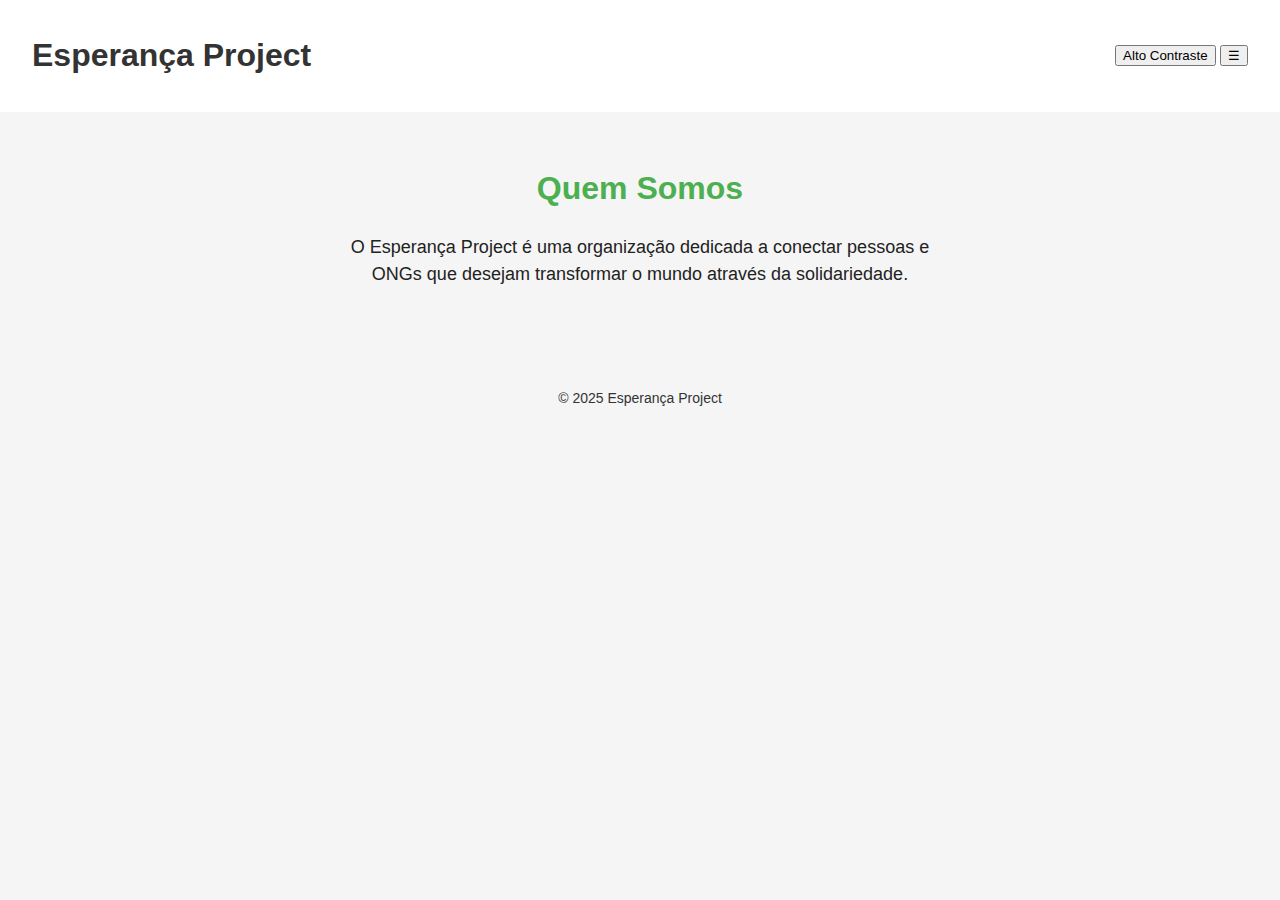
<file: index.html>
<!DOCTYPE html>
<html lang="pt-BR">
<head>
    <meta charset="UTF-8">
    <meta name="viewport" content="width=device-width, initial-scale=1.0">
    <title>Esperança Project - Início</title>

    <link rel="stylesheet" href="css/variables.css">
    <link rel="stylesheet" href="css/components.css">
    <link rel="stylesheet" href="css/style.css">
</head>
<body>
    <header>
        <h1>Esperança Project</h1>
        <nav class="navbar">
            <button onclick="alternarContraste()">Alto Contraste</button>
            <button id="menu-icon" onclick="toggleMenu()">☰</button>
            <ul class="nav-links">
              <li><a href="index.html" tabindex="0">Início</a></li> 
              <li><a href="projetos.html" tabindex="0">Projetos</a></li>
              <li><a href="cadastro.html" tabindex="0">Cadastro</a></li>
            </ul>

        </nav>
    </header>

    <main>
        <section>
            <h2>Quem Somos</h2>
            <p>O Esperança Project é uma organização dedicada a conectar pessoas e ONGs que desejam transformar o mundo através da solidariedade.</p>
        </section>
    </main>

    <footer>
        <p>&copy; 2025 Esperança Project</p>
    </footer>

<script src="js/main.js"></script>
</body>
</html>
</file>
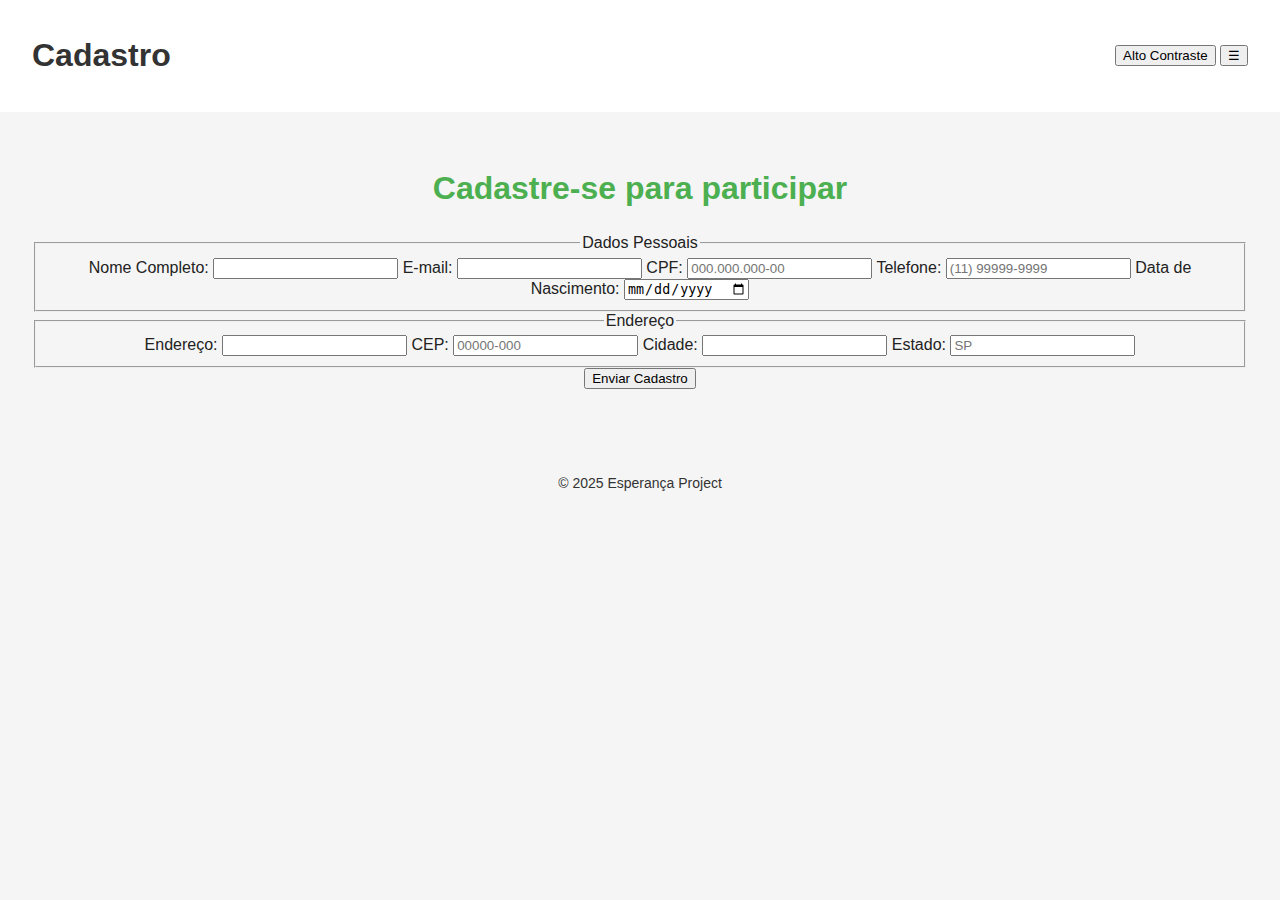
<file: cadastro.html>
<!DOCTYPE html>
<html lang="pt-BR">
<head>
    <meta charset="UTF-8">
    <meta name="viewport" content="width=device-width, initial-scale=1.0">
    <title>Cadastro - Esperança Project</title>

    <link rel="stylesheet" href="css/variables.css">
    <link rel="stylesheet" href="css/components.css">
    <link rel="stylesheet" href="css/style.css">
</head>
<body>
    <header>
        <h1>Cadastro</h1>
         <nav class="navbar">
            <button onclick="alternarContraste()">Alto Contraste</button>
            <button id="menu-icon" onclick="toggleMenu ()">☰</button>
            <ul class="nav-links">
              <li><a href="index.html" tabindex="0">Início</a></li>
              <li><a href="projetos.html" tabindex="0">Projetos</a></li>
              <li><a href="cadastro.html" tabindex="0">Cadastro</a></li>
            </ul>
        </nav>
    </header>

    <main>
        <h2>Cadastre-se para participar</h2>
        <form>
            <fieldset>
                <legend>Dados Pessoais</legend>

                <label for="nome">Nome Completo:</label>
                <input type="text" id="nome" name="nome" required>

                <label for="email">E-mail:</label>
                <input type="email" id="email" name="email" required>

                <label for="cpf">CPF:</label>
                <input type="text" id="cpf" name="cpf" pattern="\d{3}\.\d{3}\.\d{3}-\d{2}" placeholder="000.000.000-00" required>

                <label for="telefone">Telefone:</label>
                <input type="tel" id="telefone" name="telefone" pattern="\(\d{2}\)\s?\d{4,5}-\d{4}" placeholder="(11) 99999-9999" required>

                <label for="nascimento">Data de Nascimento:</label>
                <input type="date" id="nascimento" name="nascimento" required>
            </fieldset>

            <fieldset>
                <legend>Endereço</legend>

                <label for="endereco">Endereço:</label>
                <input type="text" id="endereco" name="endereco" required>

                <label for="cep">CEP:</label>
                <input type="text" id="cep" name="cep" pattern="\d{5}-\d{3}" placeholder="00000-000" required>

                <label for="cidade">Cidade:</label>
                <input type="text" id="cidade" name="cidade" required>

                <label for="estado">Estado:</label>
                <input type="text" id="estado" name="estado" maxlength="2" placeholder="SP" required>
            </fieldset>

            <button type="submit">Enviar Cadastro</button>
        </form>
    </main>

    <footer>
        <p>&copy; 2025 Esperança Project</p>
    </footer>


<script src="js/main.js"></script>
</body>
</html>
</file>
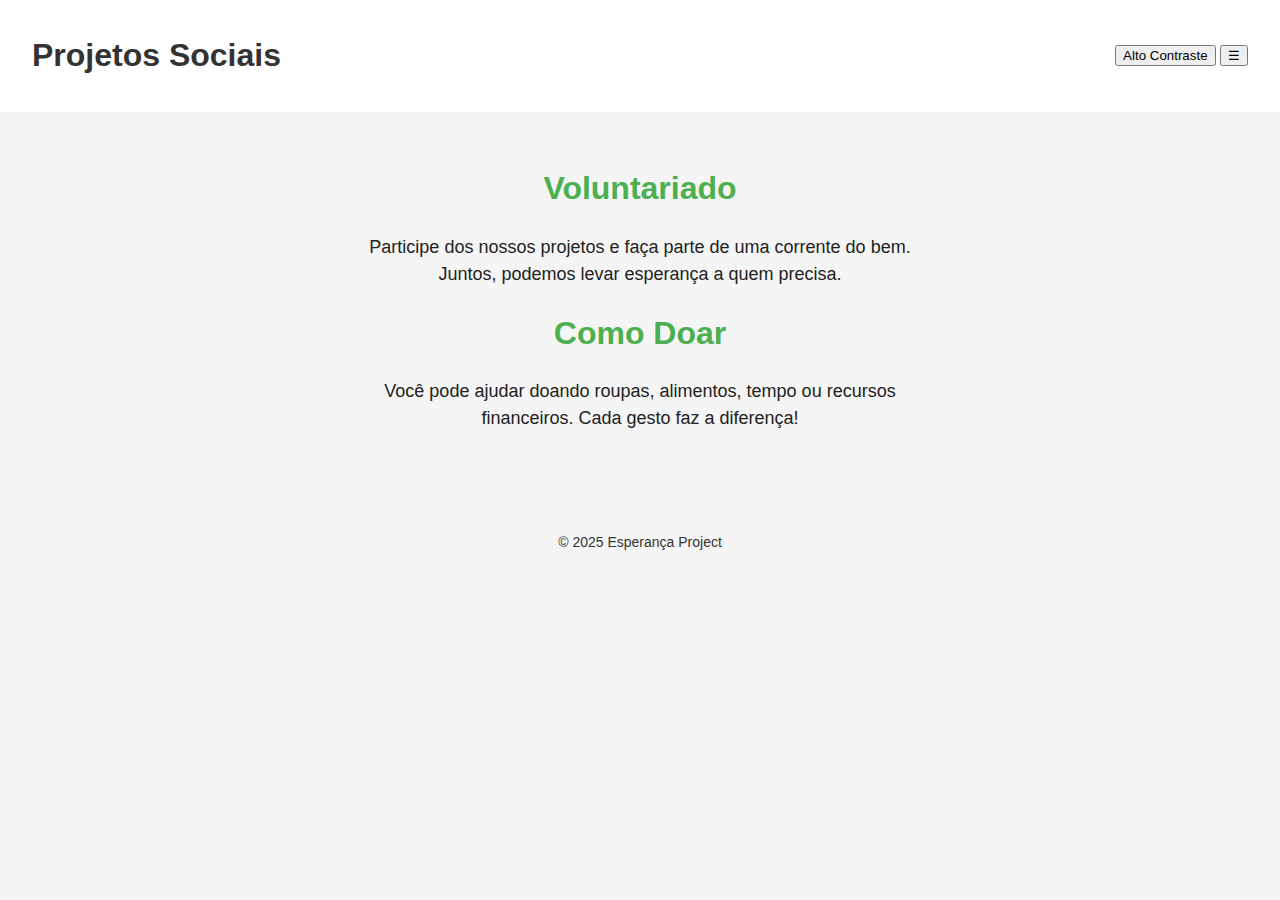
<file: projetos.html>
<!DOCTYPE html>
<html lang="pt-BR">
<head>
    <meta charset="UTF-8">
    <meta name="viewport" content="width=device-width, initial-scale=1.0">
    <title>Esperança Project - Projetos</title>

    <link rel="stylesheet" href="css/variables.css">
    <link rel="stylesheet" href="css/components.css">
    <link rel="stylesheet" href="css/style.css">
</head>
<body>
    <header>
        <h1>Projetos Sociais</h1>
        <nav class="navbar">
            <button onclick="alternarContraste()">Alto Contraste</button>
            <button id="menu-icon" onclick="toggleMenu ()">☰</button>
            <ul class="nav-links">
              <li><a href="index.html" tabindex="0">Início</a></li>
              <li><a href="projetos.html" tabindex="0">Projetos</a></li>
              <li><a href="cadastro.html" tabindex="0">Cadastro</a></li>
            </ul>
        </nav>
    </header>

    <main>
        <section>
            <h2>Voluntariado</h2>
            <p>Participe dos nossos projetos e faça parte de uma corrente do bem. Juntos, podemos levar esperança a quem precisa.</p>
        </section>

        <section>
            <h2>Como Doar</h2>
            <p>Você pode ajudar doando roupas, alimentos, tempo ou recursos financeiros. Cada gesto faz a diferença!</p>
        </section>
    </main>

    <footer>
        <p>&copy; 2025 Esperança Project</p>
    </footer>

<script src="js/main.js"></script>
</body>
</html>
</file>
<file: css/variables.css>
:root {
  --primary-color: #4CAF50;
  --secondary-color: #333;
  --background-color: #f5f5f5;
  --text-color: #222;
  --font-main: 'Arial', sans-serif;

  --font-large: 32px;
  --font-medium: 18px;
  --font-small: 14px;

  --spacing-small: 8px;
  --spacing-medium: 16px;
  --spacing-large: 32px;
}
</file>
<file: css/components.css>
header {
  display: flex;
  justify-content: space-between;
  align-items: center;
  padding: var(--spacing-medium) var(--spacing-large);
  background-color: white;
}

header h1 {
  font-size: var(--font-large);
  color: var(--secondary-color);
}

nav a {
  margin-left: var(--spacing-medium);
  text-decoration: none;
  color: var(--primary-color);
  font-size: var(--font-medium);
}

nav a:hover {
  text-decoration: underline;
}

footer {
  text-align: center;
  margin-top: var(--spacing-large);
  padding: var(--spacing-small);
  color: var(--secondary-color);
  font-size: var(--font-small);
}

.menu {
  position: relative;
  display: flex;
  justify-content: flex-end;
  align-items: center;
}

.menu button {
  display: none;
  background: none;
  border: none;
  font-size: 28px;
  cursor: pointer;
}

.menu ul {
  display: flex;
  list-style: none;
  gap: 24px;
  margin: 0;
  padding: 0;
}

.menu a {
  text-decoration: none;
  color: var(--text-color);
  font-weight: 500;
}

.menu a:hover {
  color: var(--primary-color);
}

@media (max-width: 768px) {
  .menu button {
    display: block;
  }

  .menu ul {
    display: none;
    position: absolute;
    top: 60px;
    right: 0;
    flex-direction: column;
    background: white;
    width: 150px;
    padding: 16px;
    border-radius: 8px;
    box-shadow: 0 4px 8px rgba(0,0,0,0.1);
  }

  .menu ul.active {
    display: flex;
  }

  .menu ul li {
    margin: 8px 0;
  }
}
</file>
<file: css/style.css>
@import url('variables.css');
@import url('components.css');

body {
  background-color: var(--background-color);
  font-family: var(--font-main);
  color: var(--text-color);
  margin: 0;
  padding: 0;
}

main {
  padding: var(--spacing-large);
  text-align: center;
}

main h2 {
  font-size: var(--font-large);
  color: var(--primary-color);
}

main p {
  max-width: 600px;
  margin: var(--spacing-medium) auto;
  font-size: var(--font-medium);
  line-height: 1.5;
}
.nav-links {
  display: none;
  flex-direction: column;
  gap: 10px;
  background-color: #222;
  position: absolute;
  top: 60px;
  right: 10px;
  padding: 10px;
  border-radius: 8px;
}

.nav-links.active {
  display: flex;
}
</file>
